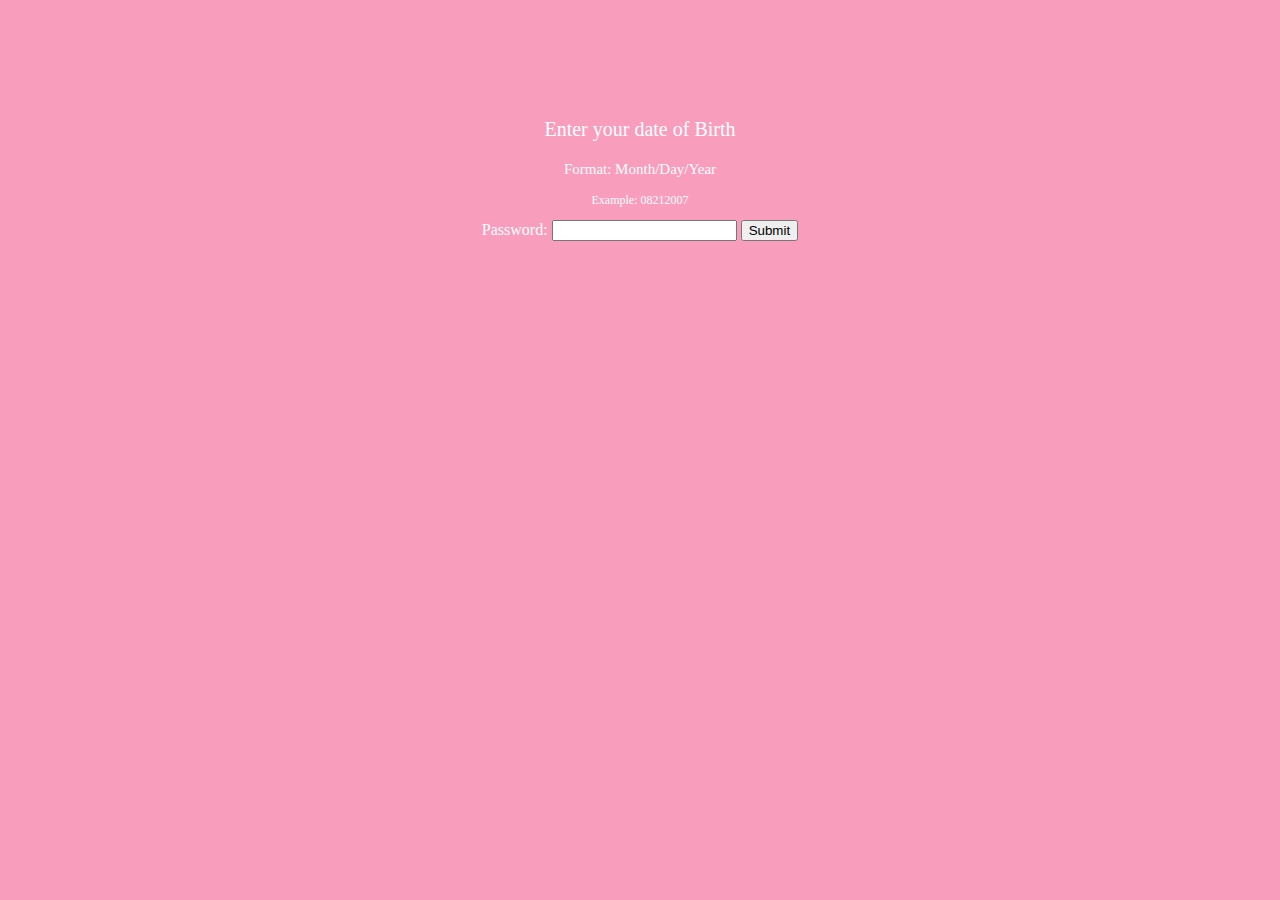
<file: index.html>
<html>
<head> 
   <title>CHECK PASSWORD</title>
   <center>
    <script src="index.js"></script>
</head>
<body>
<body style="background-color:#F99DBC;color:white;background-repeat:no-repeat;background-attachment:fixed;background-size:100% 100%">
 <br>
   <br>
      <br>
   <br>
      <br>
 <center><p style="font-size:20px">
  <font face="Century Gothic">  Enter your date of Birth</font></p></center>
  <center><p style="font-size:15px">
  <font face="Century Gothic">Format: Month/Day/Year </font></p></center>
  <center><p style="font-size:12px">
  <font face="Century Gothic"> Example: 08212007 </font></p></center>    
    <form class="passform" action="index2.html" onsubmit="return passcheck()">
      Password: <input type="password" required id="pass1">
      <input type="Submit">
    </form>
</body>
</center>
</html>
</file>
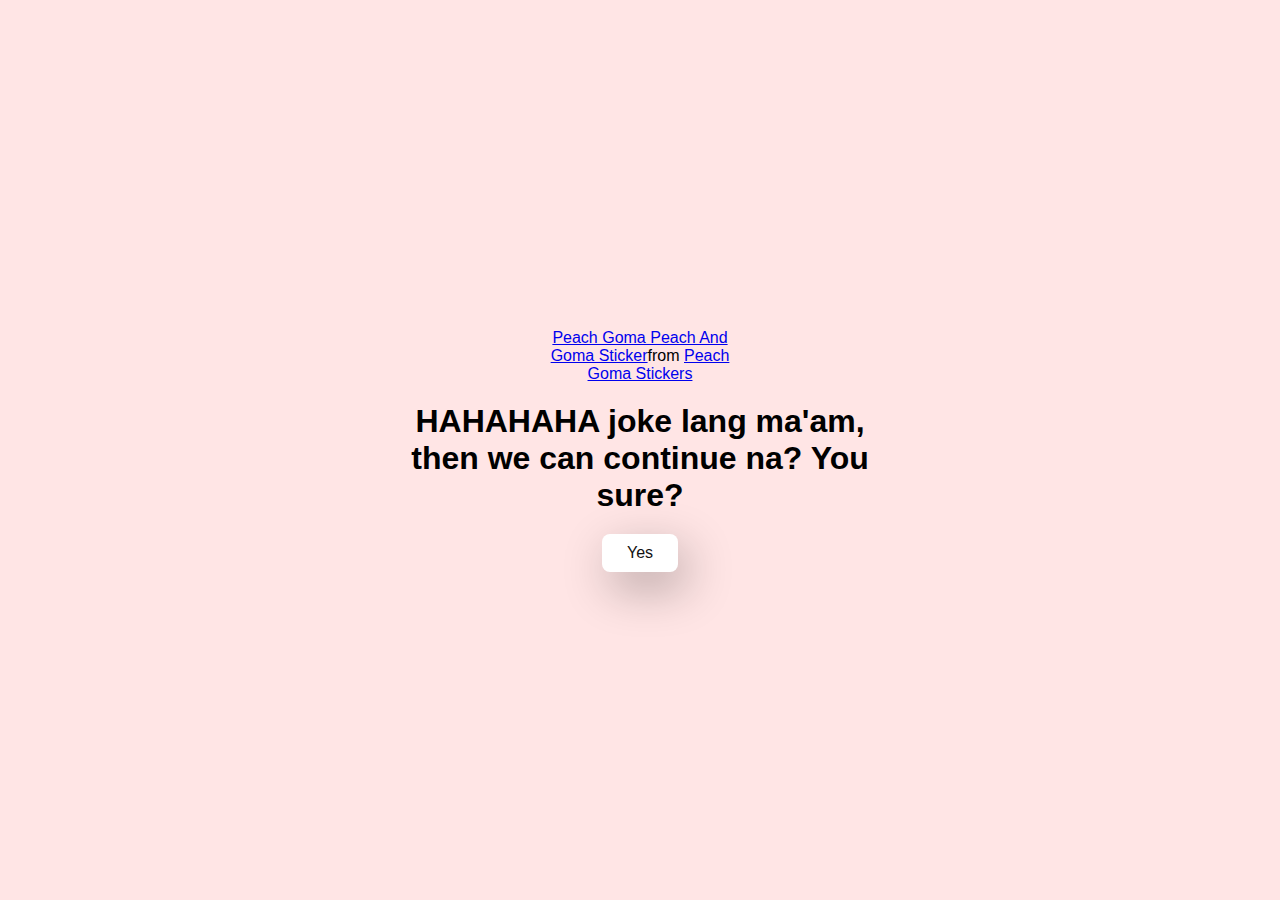
<file: edihindi.html>
<!DOCTYPE html>
<html lang="en">
  <head>
    <meta charset="UTF-8" />
    <meta name="viewport" content="width=device-width, initial-scale=1.0" />
    <title>Ask Her Out</title>

    <link rel="stylesheet" href="./style1.css" />
  </head>
  <body>
    <div class="container">
      <div
        class="tenor-gif-embed"
        data-postid="26865134"
        data-share-method="host"
        data-aspect-ratio="1.04918"
        data-width="100%"
      >
        <a href="https://tenor.com/view/peach-goma-peach-and-goma-peach-peach-cat-lol-gif-26865134">Peach Goma Peach And Goma Sticker</a
        >from
        <a href="https://tenor.com/search/peach+goma-stickers">Peach Goma Stickers</a>
      </div>
      <script
        type="text/javascript"
        async
        src="https://tenor.com/embed.js"
      ></script>
      <h1>HAHAHAHA joke lang ma'am, then we can continue na? You sure?</h1>
      

      <div class="btn">
        <a href="yes3.html">Yes</a>
      </div>
    </div>
  </body>
</html>
</file>
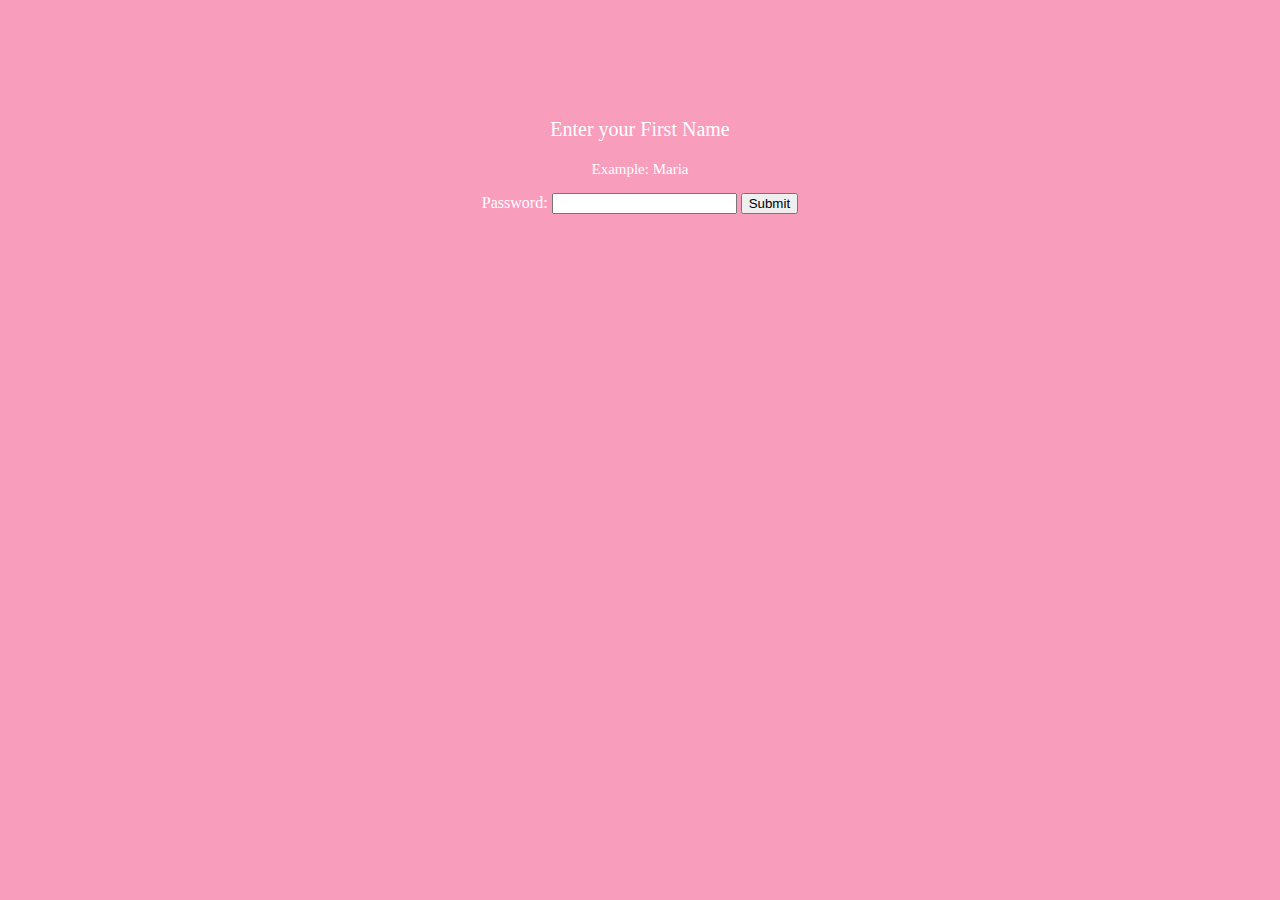
<file: index2.html>
<html>
<head> 
   <title>CHECK PASSWORD</title>
   <center>
    <script src="index2.js"></script>
</head>
<body>
<body style="background-color:#F99DBC;color:white;background-repeat:no-repeat;background-attachment:fixed;background-size:100% 100%">
 <br>
   <br>
      <br>
   <br>
      <br>
 <center><p style="font-size:20px">
  <font face="Century Gothic">  Enter your First Name</font></p></center>
  <center><p style="font-size:15px">
  <font face="Century Gothic"> Example: Maria </font></p></center>    
    <form class="passform" action="index3.html" onsubmit="return passcheck()">
      Password: <input type="password" required id="pass1">
      <input type="Submit">
    </form>
</body>
</center>
</html>
</file>
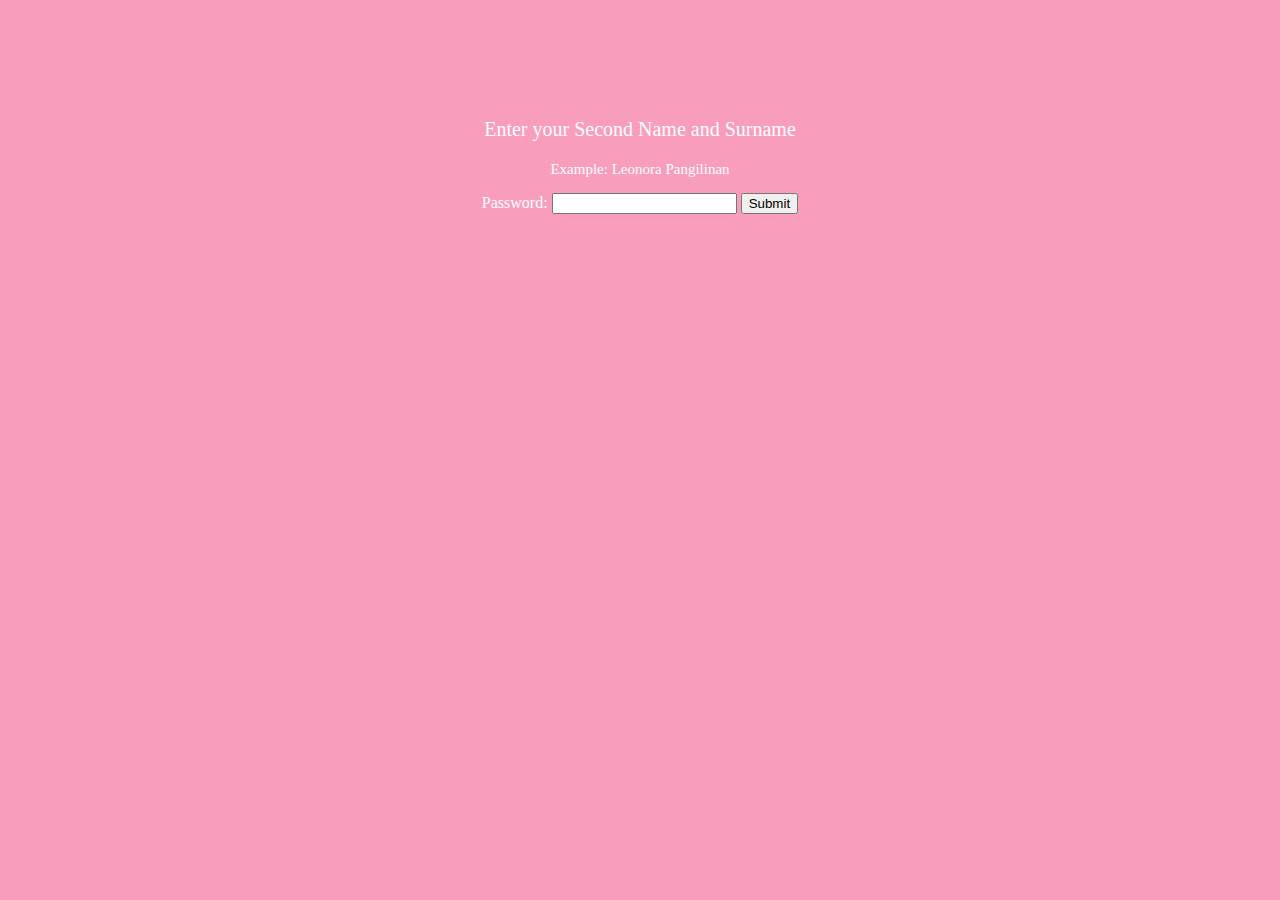
<file: index3.html>
<html>
<head> 
   <title>CHECK PASSWORD</title>
   <center>
    <script src="index3.js"></script>
</head>
<body>
<body style="background-color:#F99DBC;color:white;background-repeat:no-repeat;background-attachment:fixed;background-size:100% 100%">
 <br>
   <br>
      <br>
   <br>
      <br>
 <center><p style="font-size:20px">
  <font face="Century Gothic">  Enter your Second Name and Surname</font></p></center>
  <center><p style="font-size:15px">
  <font face="Century Gothic"> Example: Leonora Pangilinan </font></p></center>    
    <form class="passform" action="index4.html" onsubmit="return passcheck()">
      Password: <input type="password" required id="pass1">
      <input type="Submit">
    </form>
</body>
</center>
</html>
</file>
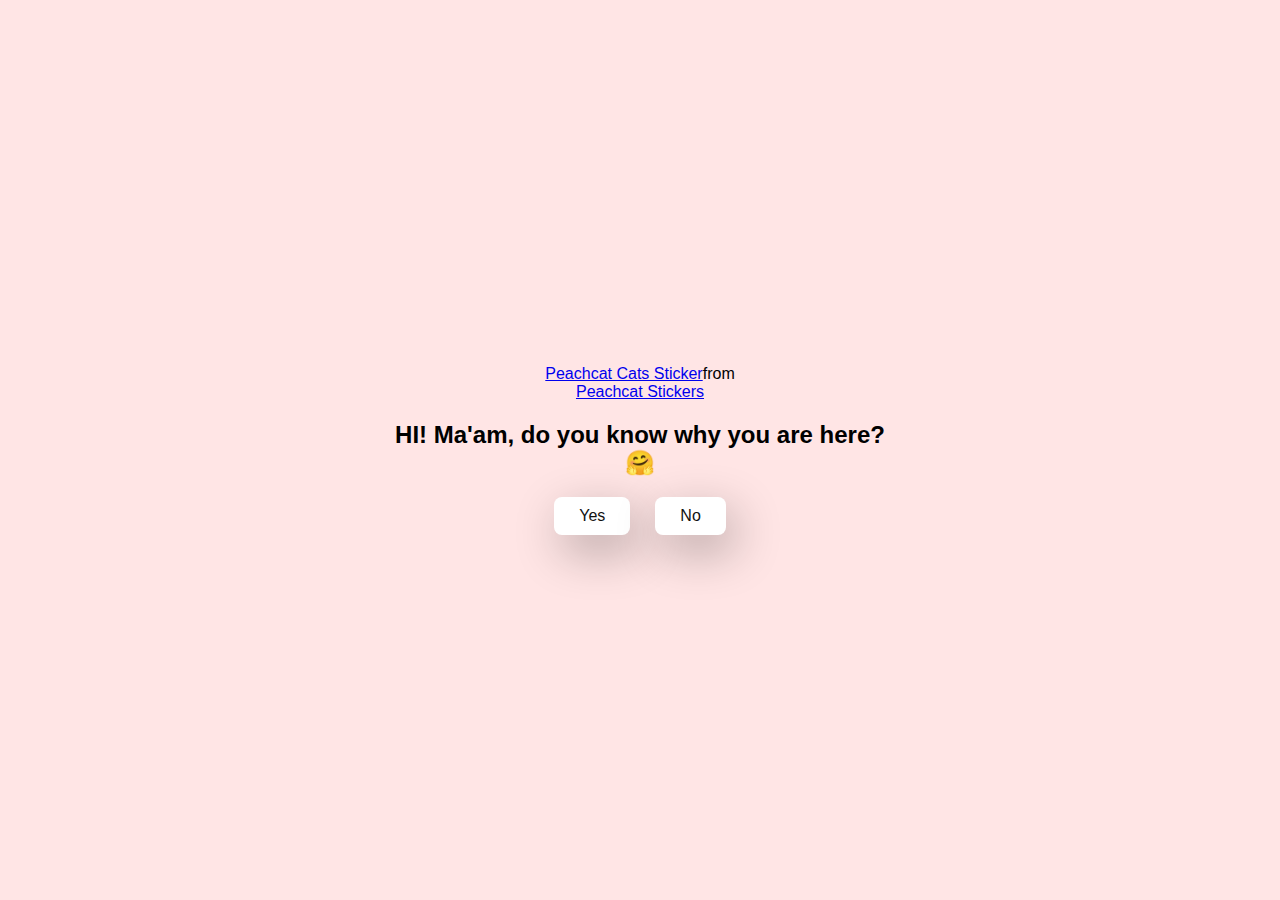
<file: index4.html>
<!DOCTYPE html>
<html lang="en">
  <head>
    <meta charset="UTF-8" />
    <meta name="viewport" content="width=device-width, initial-scale=1.0" />
    <title>AJR</title>

    <link rel="stylesheet" href="./style1.css" />
  </head>
  <body>
    <div class="container">
      <div
        class="tenor-gif-embed"
        data-postid="13806497"
        data-share-method="host"
        data-aspect-ratio="1.04918"
        data-width="100%"
      >
        <a href="https://tenor.com/view/peachcat-cat-cats-kittens-kitties-gif-13806497">Peachcat Cats Sticker</a
        >from
        <a href="https://tenor.com/search/peachcat-stickers">Peachcat Stickers</a>
      </div>
      <script
        type="text/javascript"
        async
        src="https://tenor.com/embed.js"
      ></script>
      <h2>HI! Ma'am, do you know why you are here? 🤗</h2>
   

      <div class="btn">
        <a href="yes1.html">Yes</a>
        <a href="no1.html">No</a>
      </div>
    </div>
  </body>
</html>
</file>
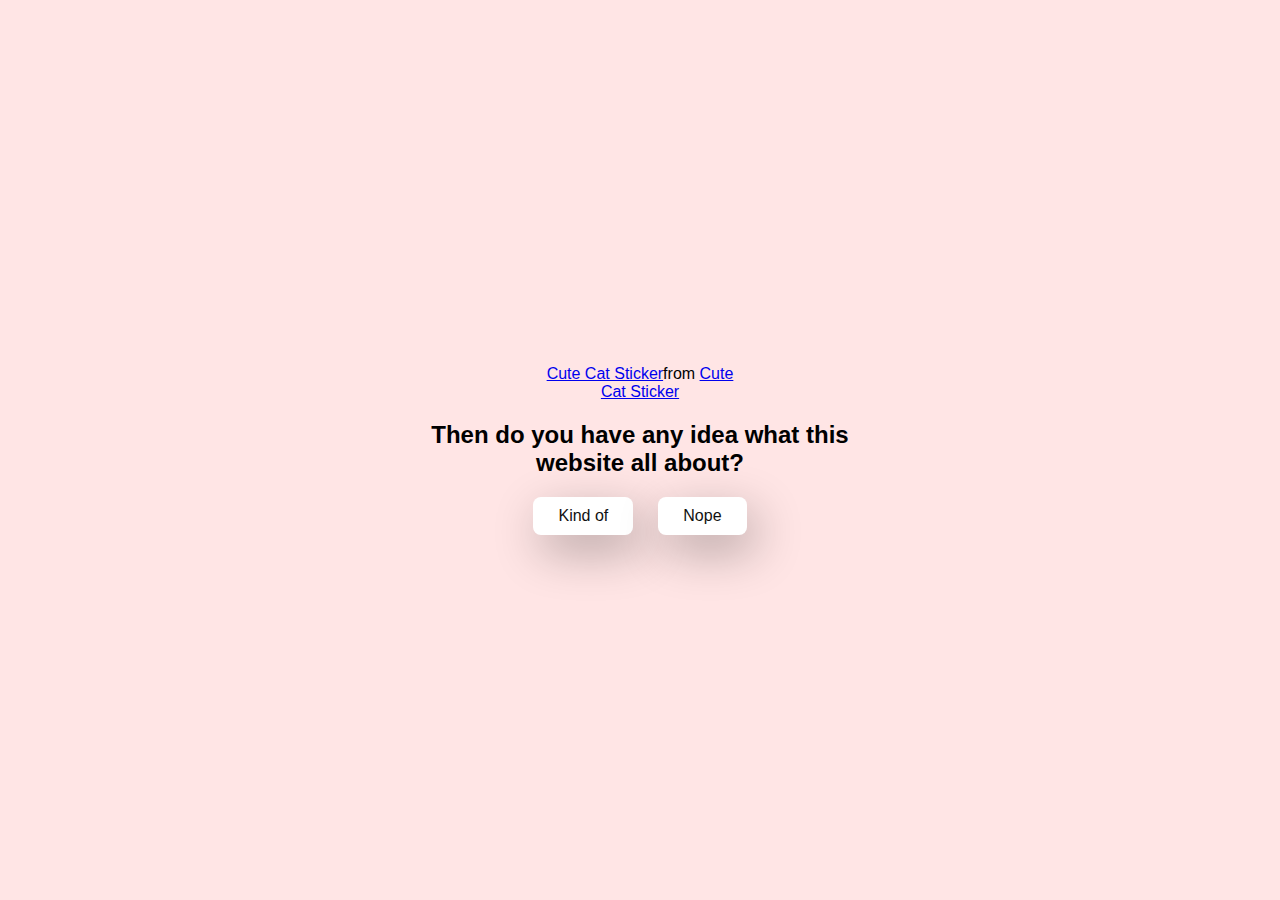
<file: no1.html>
<!DOCTYPE html>
<html lang="en">
  <head>
    <meta charset="UTF-8" />
    <meta name="viewport" content="width=device-width, initial-scale=1.0" />
    <title>AJR</title>

    <link rel="stylesheet" href="./style1.css" />
  </head>
  <body>
    <div class="container">
      <div
        class="tenor-gif-embed"
        data-postid="21406712"
        data-share-method="host"
        data-aspect-ratio="1"
        data-width="100%"
      >
        <a href="https://tenor.com/view/cute-cat-gif-21406712">Cute Cat Sticker</a
        >from
        <a href="https://tenor.com/view/cute-cat-gif-21406712">Cute Cat Sticker</a>
      </div>
      <script
        type="text/javascript"
        async
        src="https://tenor.com/embed.js"
      ></script>
      <h2>Then do you have any idea what this website all about?</h2>
     
      <div class="btn">
        <a href="no2.html">Kind of</a>
        <a href="no2.html">Nope</a>
      </div>
    </div>
  </body>
</html>
</file>
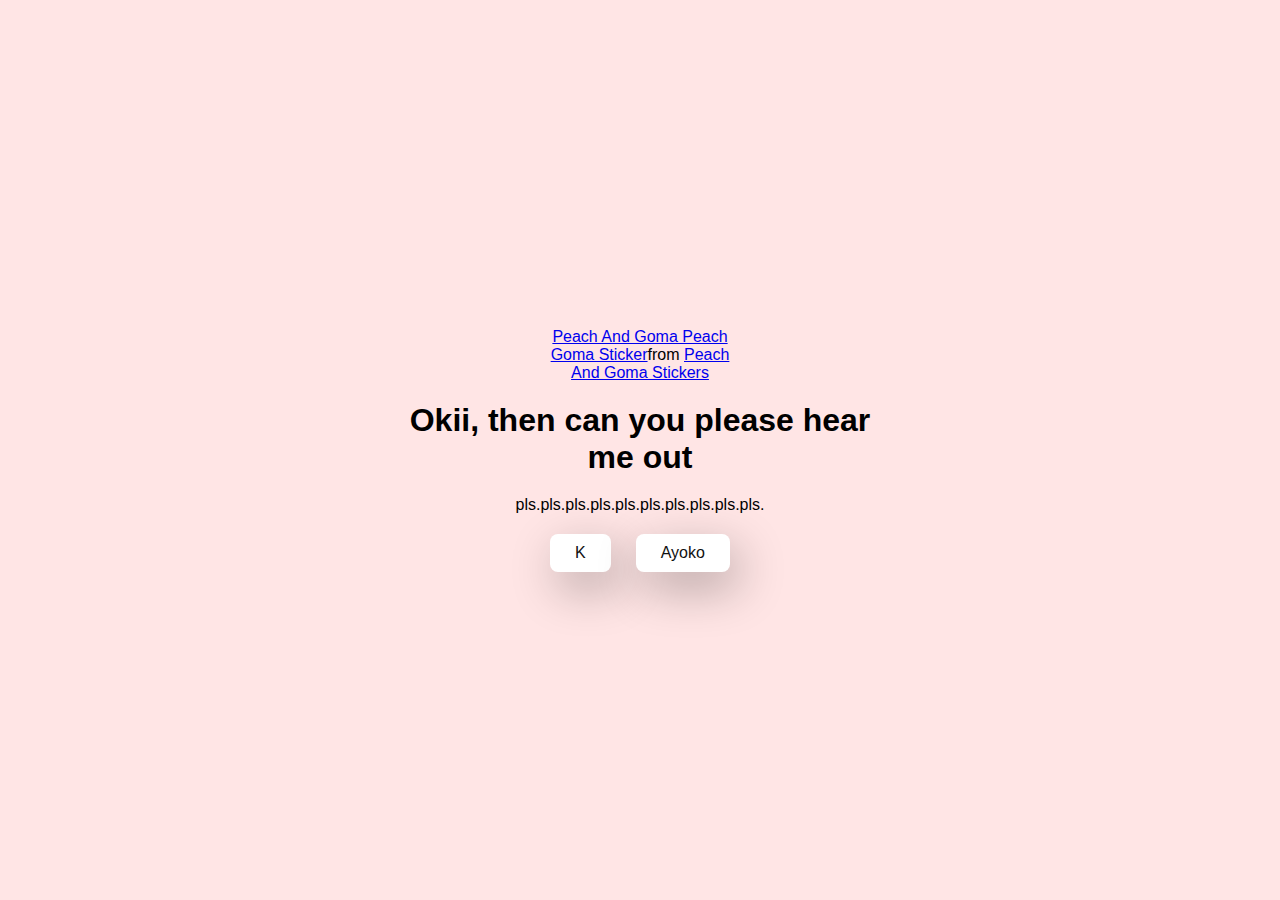
<file: no2.html>
<!DOCTYPE html>
<html lang="en">
  <head>
    <meta charset="UTF-8" />
    <meta name="viewport" content="width=device-width, initial-scale=1.0" />
    <title>AJR</title>

    <link rel="stylesheet" href="./style1.css" />
  </head>
  <body>
    <div class="container">
      <div
        class="tenor-gif-embed"
        data-postid="5405467305818278730"
        data-share-method="host"
        data-aspect-ratio="1"
        data-width="100%"
      >
        <a
          href="https://tenor.com/view/peach-and-goma-peach-goma-peach-cat-goma-and-peach-kawaii-gif-5405467305818278730">Peach And Goma Peach Goma Sticker</a
        >from
        <a href="https://tenor.com/search/peach+and+goma-stickers">Peach And Goma Stickers</a>
      </div>
      <script
        type="text/javascript"
        async
        src="https://tenor.com/embed.js"
      ></script>

      <h1>Okii, then can you please hear me out</h1>
      <p>pls.pls.pls.pls.pls.pls.pls.pls.pls.pls.</p>

      <div class="btn">
        <a href="yes4.html">K</a>
        <a href="no3.html">Ayoko</a>
      </div>
    </div>
  </body>
</html>
</file>
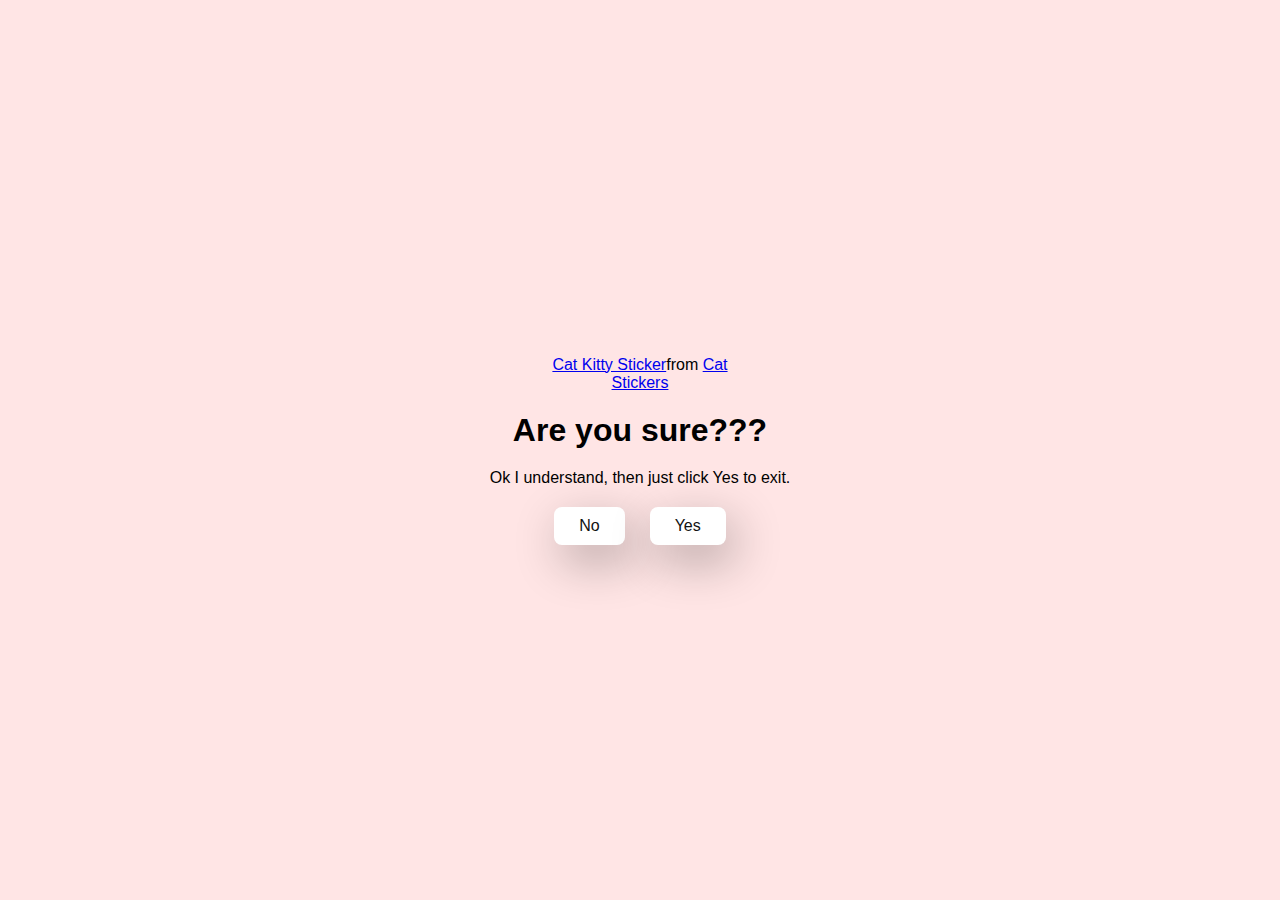
<file: no3.html>
<!DOCTYPE html>
<html lang="en">
  <head>
    <meta charset="UTF-8" />
    <meta name="viewport" content="width=device-width, initial-scale=1.0" />
    <title>AJR</title>

    <link rel="stylesheet" href="./style1.css" />
  </head>
  <body>
    <div class="container">
      <div
        class="tenor-gif-embed"
        data-postid="2483104175694904420"
        data-share-method="host"
        data-aspect-ratio="1.26923"
        data-width="100%"
      >
        <a
          href="https://tenor.com/view/cat-kitty-cute-white-sad-gif-2483104175694904420">Cat Kitty Sticker</a
        >from
        <a href="https://tenor.com/search/cat-stickers">Cat Stickers</a
        >
      </div>
      <script
        type="text/javascript"
        async
        src="https://tenor.com/embed.js"
      ></script>

      <h1>Are you sure???</h1>
      <p> Ok I understand, then just click Yes to exit. </p>

      <div class="btn">
        <a href="yes4.html">No</a>
        <a href="#" id="move-random">Yes</a>
      </div>
    </div>

    <script src="./script.js"></script>
  </body>
</html>
</file>
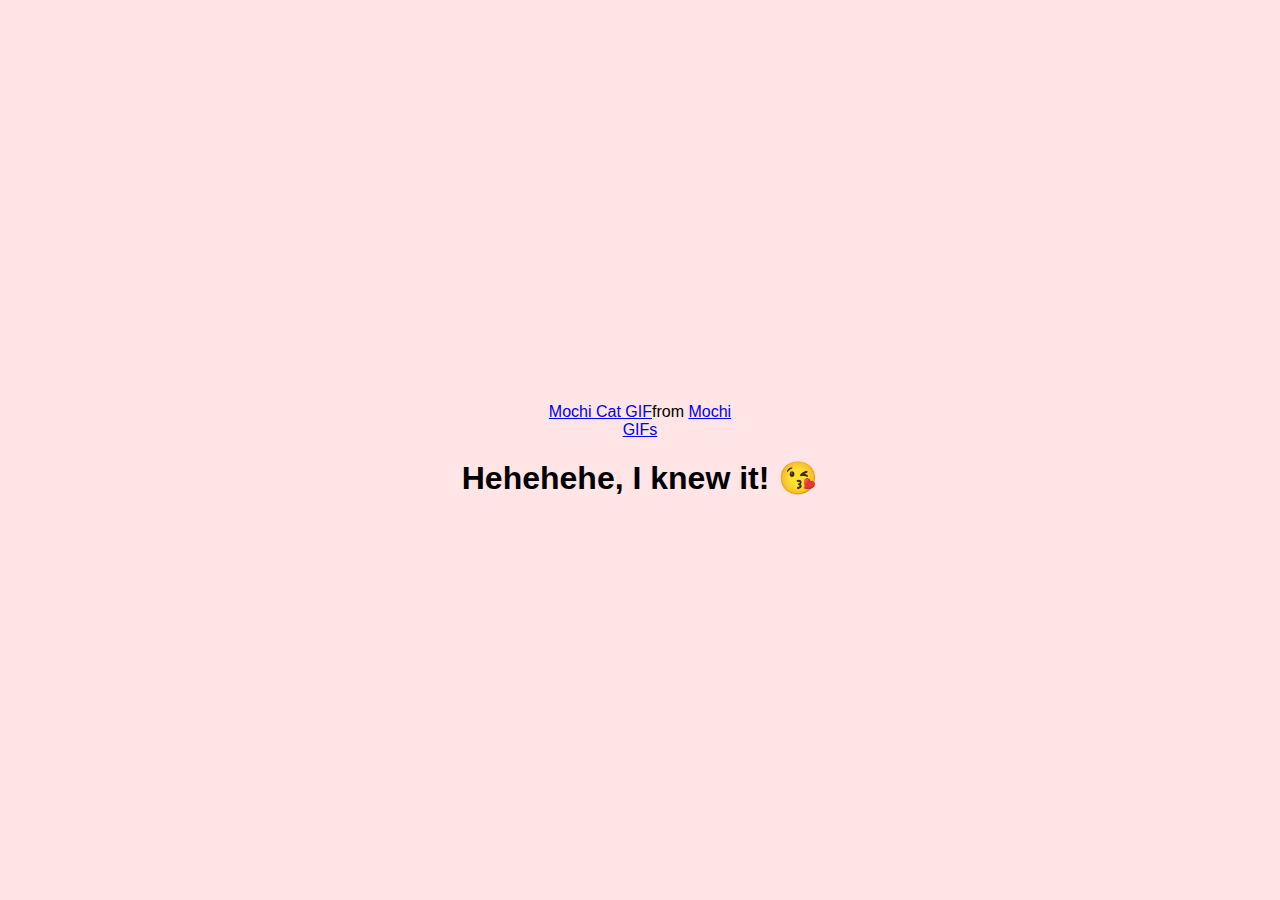
<file: yes.html>
<!DOCTYPE html>
<html lang="en">
  <head>
    <meta charset="UTF-8" />
    <meta name="viewport" content="width=device-width, initial-scale=1.0" />
    <title>AJR</title>

    <link rel="stylesheet" href="./style1.css" />
  </head>
  <body>
    <div class="container">
      <div
        class="tenor-gif-embed"
        data-postid="253027946666209433"
        data-share-method="host"
        data-aspect-ratio="1.37853"
        data-width="100%"
      >
        <a
          href="https://tenor.com/view/mochi-cat-mochi-and-goma-goma-and-peach-mochi-mochi-peach-cat-gif-gif-253027946666209433"
          >Mochi Cat GIF</a
        >from <a href="https://tenor.com/search/mochi-gifs">Mochi GIFs</a>
      </div>
      <script
        type="text/javascript"
        async
        src="https://tenor.com/embed.js"
      ></script>
      <h1>Hehehehe, I knew it! 😘</h1>
    </div>
  </body>
</html>
</file>
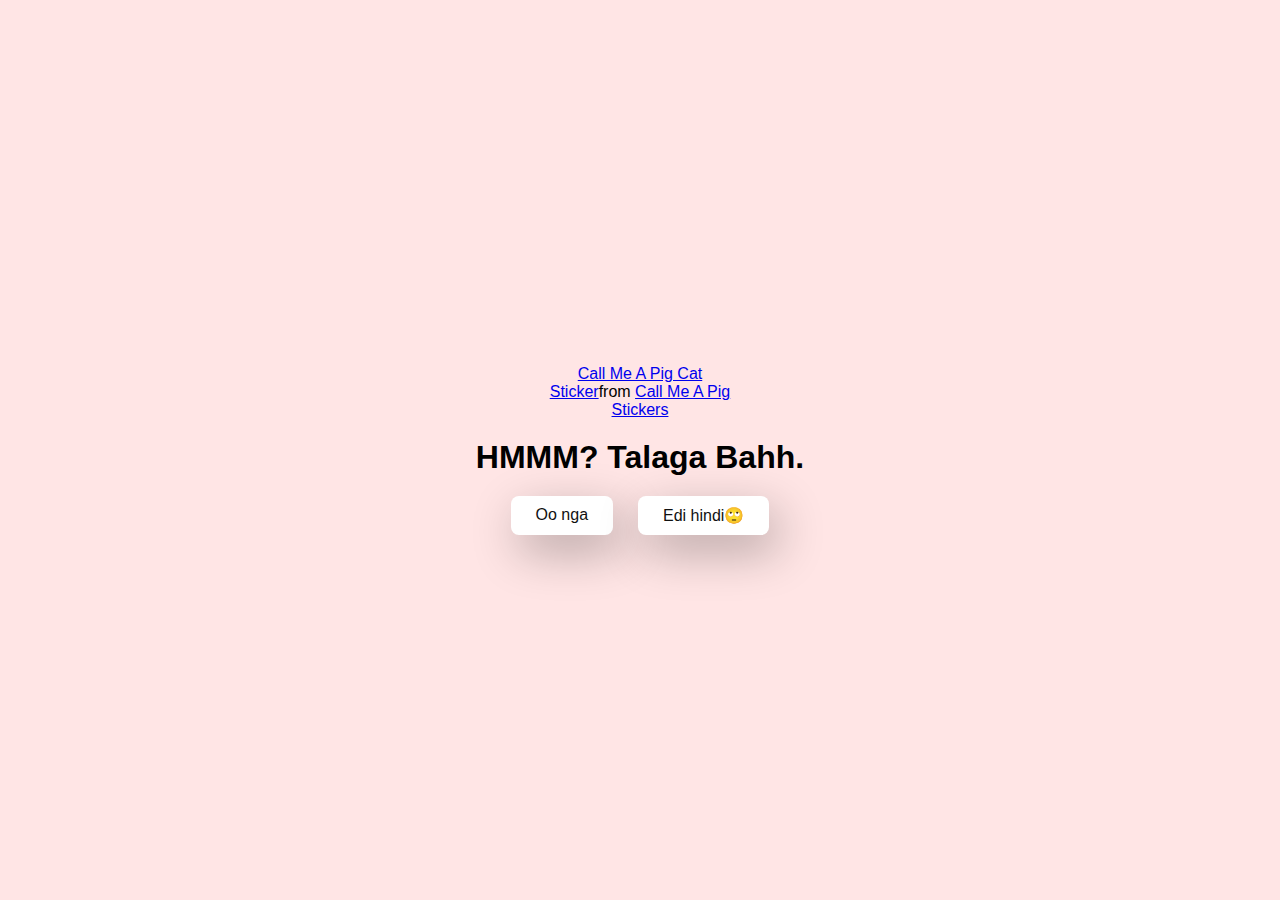
<file: yes1.html>
<!DOCTYPE html>
<html lang="en">
  <head>
    <meta charset="UTF-8" />
    <meta name="viewport" content="width=device-width, initial-scale=1.0" />
    <title>AJR</title>

    <link rel="stylesheet" href="./style1.css" />
  </head>
  <body>
    <div class="container">
      <div
        class="tenor-gif-embed"
        data-postid="16286637"
        data-share-method="host"
        data-aspect-ratio="1.04918"
        data-width="100%"
      >
        <a href="https://tenor.com/view/call-me-a-pig-cat-kitten-kitty-cute-gif-16286637">Call Me A Pig Cat Sticker</a
        >from
        <a href="https://tenor.com/search/call+me+a+pig-stickers">Call Me A Pig Stickers</a>
      </div>
      <script
        type="text/javascript"
        async
        src="https://tenor.com/embed.js"
      ></script>
      <h1>HMMM? Talaga Bahh.</h1>
      

      <div class="btn">
        <a href="yes2.html">Oo nga</a>
        <a href="edihindi.html">Edi hindi🙄</a>
      </div>
    </div>
  </body>
</html>
</file>
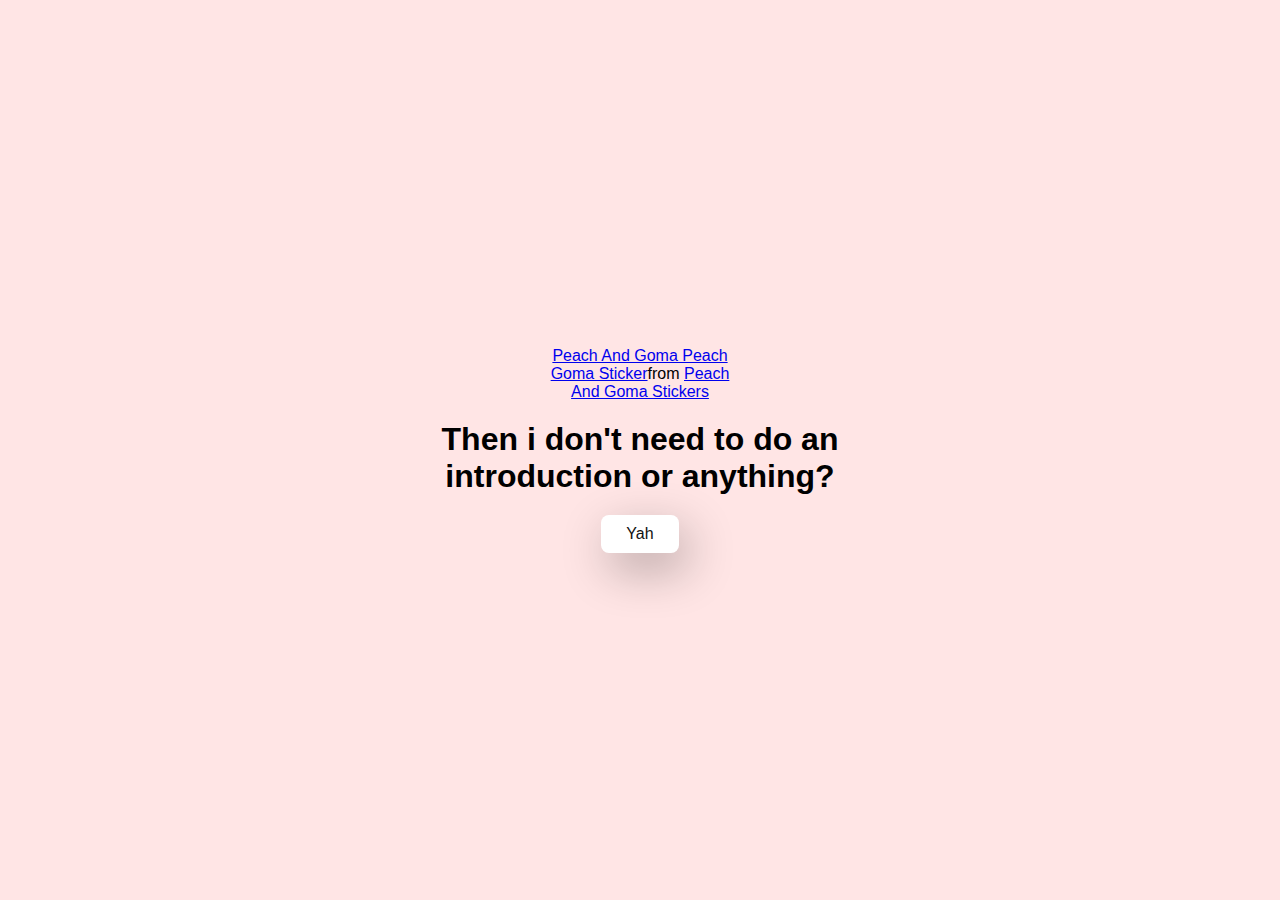
<file: yes2.html>
<!DOCTYPE html>
<html lang="en">
  <head>
    <meta charset="UTF-8" />
    <meta name="viewport" content="width=device-width, initial-scale=1.0" />
    <title>AJR</title>

    <link rel="stylesheet" href="./style1.css" />
  </head>
  <body>
    <div class="container">
      <div
        class="tenor-gif-embed"
        data-postid="17553767716332089114"
        data-share-method="host"
        data-aspect-ratio="1.04918"
        data-width="100%"
      >
        <a href="https://tenor.com/view/peach-and-goma-peach-goma-peachy-goma-peach-cat-goma-peach-gif-17553767716332089114">Peach And Goma Peach Goma Sticker</a
        >from
        <a href="https://tenor.com/search/peach+and+goma-stickers">Peach And Goma Stickers</a>
      </div>
      <script
        type="text/javascript"
        async
        src="https://tenor.com/embed.js"
      ></script>
      <h1>Then i don't need to do an introduction or anything?</h1>
      

      <div class="btn">
        <a href="yes3.html">Yah</a>
      
      </div>
    </div>
  </body>
</html>
</file>
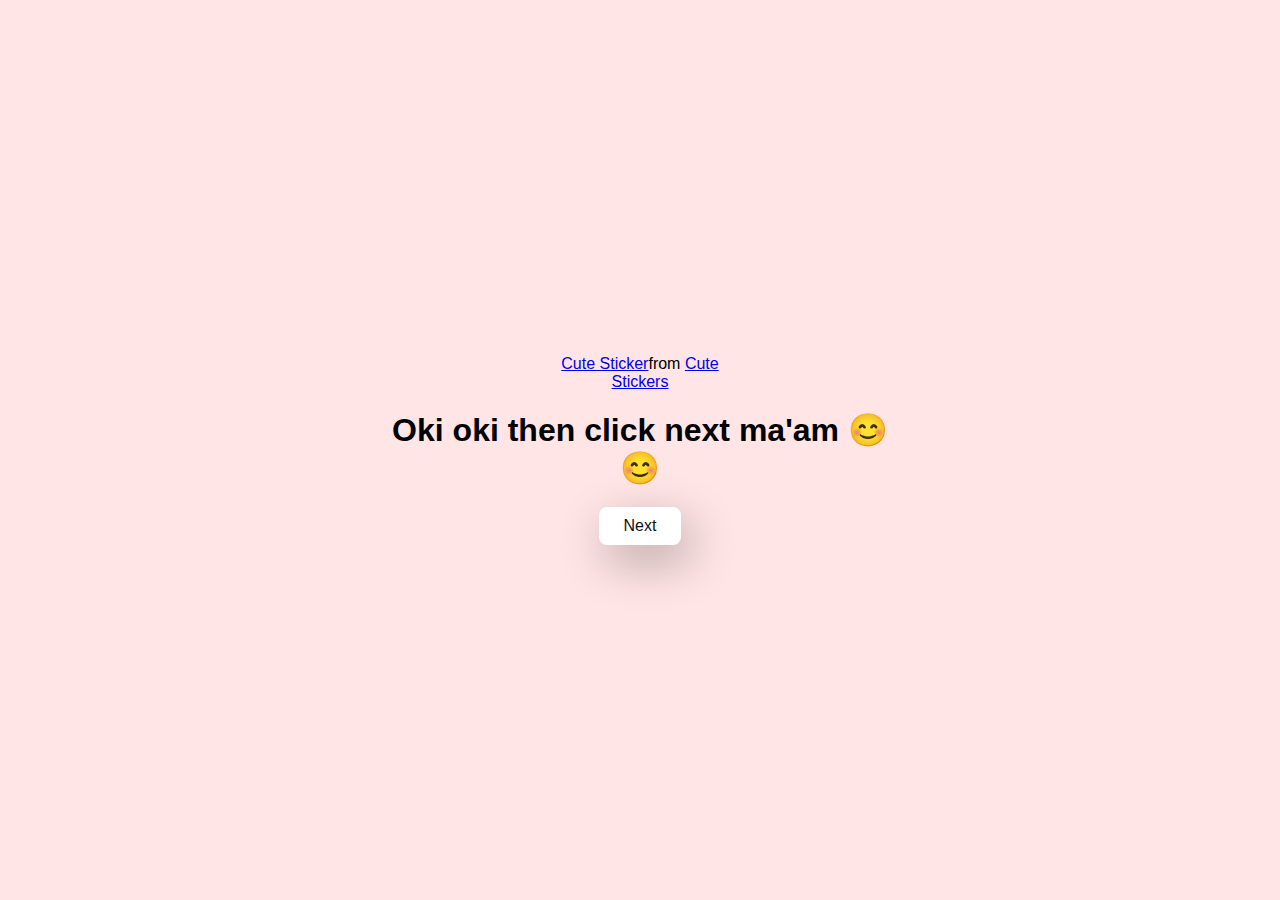
<file: yes3.html>
<!DOCTYPE html>
<html lang="en">
  <head>
    <meta charset="UTF-8" />
    <meta name="viewport" content="width=device-width, initial-scale=1.0" />
    <title>AJR</title>

    <link rel="stylesheet" href="./style1.css" />
  </head>
  <body>
    <div class="container">
      <div
        class="tenor-gif-embed"
        data-postid="11718672660191738925"
        data-share-method="host"
        data-aspect-ratio="1.04918"
        data-width="100%"
      >
        <a href="https://tenor.com/view/cute-gif-11718672660191738925">Cute Sticker</a
        >from
        <a href="https://tenor.com/search/cute-stickers">Cute Stickers</a>
      </div>
      <script
        type="text/javascript"
        async
        src="https://tenor.com/embed.js"
      ></script>
      <h1>Oki oki then click next ma'am 😊😊</h1>
      

      <div class="btn">
        <a href="AL.html">Next</a>
     
      </div>
    </div>
  </body>
</html>
</file>
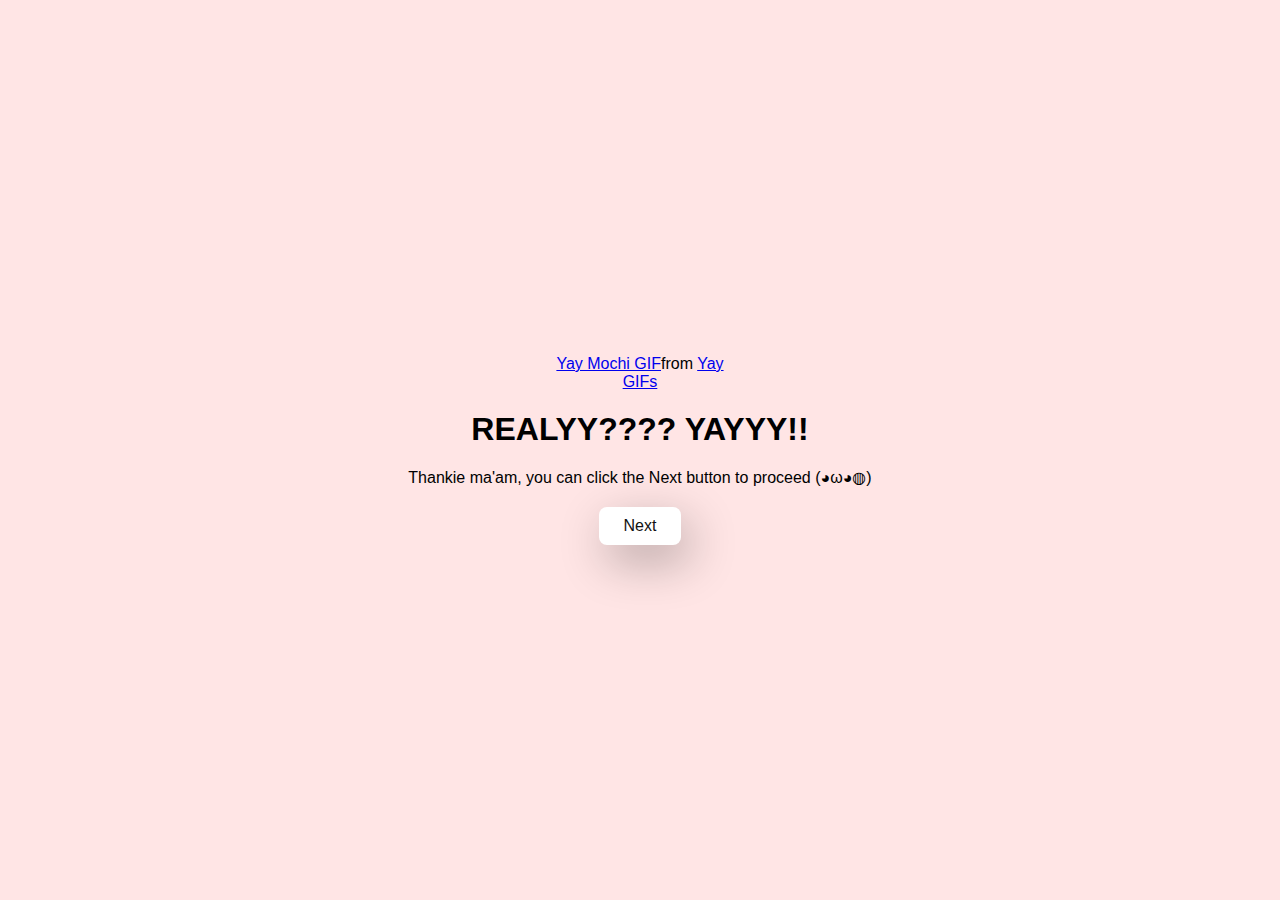
<file: yes4.html>
<!DOCTYPE html>
<html lang="en">
  <head>
    <meta charset="UTF-8" />
    <meta name="viewport" content="width=device-width, initial-scale=1.0" />
    <title>AJR</title>

    <link rel="stylesheet" href="./style1.css" />
  </head>
  <body>
    <div class="container">
      <div
        class="tenor-gif-embed"
        data-postid="20213949"
        data-share-method="host"
        data-aspect-ratio="1.04918"
        data-width="100%"
      >
        <a href="https://tenor.com/view/yay-mochi-peach-cat-cute-gif-20213949">Yay Mochi GIF</a
        >from
        <a href="https://tenor.com/search/yay-gifs">Yay GIFs</a>
      </div>
      <script
        type="text/javascript"
        async
        src="https://tenor.com/embed.js"
      ></script>
      <h1>REALYY???? YAYYY!!</h1>
      <p> Thankie ma'am, you can click the Next button to proceed (◕ω◕◍)</p>

      <div class="btn">
        <a href="AL.html">Next</a>
     
      </div>
    </div>
  </body>
</html>
</file>
<file: style1.css>
* {
  margin: 0;
  padding: 0;
  box-sizing: border-box;
  font-family: sans-serif;
}

body {
  width: 100%;
  min-height: 100vh;
  display: flex;
  justify-content: center;
  align-items: center;
  background-color: #ffe5e5;
}

.container {
  display: flex;
  flex-direction: column;
  text-align: center;
  align-items: center;
  gap: 20px;
  max-width: 500px;
  margin: 20px;
}

.container .tenor-gif-embed {
  max-width: 200px;
}

.container .btn {
  display: flex;
  gap: 25px;
}

.btn a {
  text-decoration: none;
  color: #111;
  background: #fff;
  padding: 10px 25px;
  border-radius: 8px;
  box-shadow: 0.5rem 1rem 3rem hsl(0, 0%, 0%, 0.3);
}
</file>
